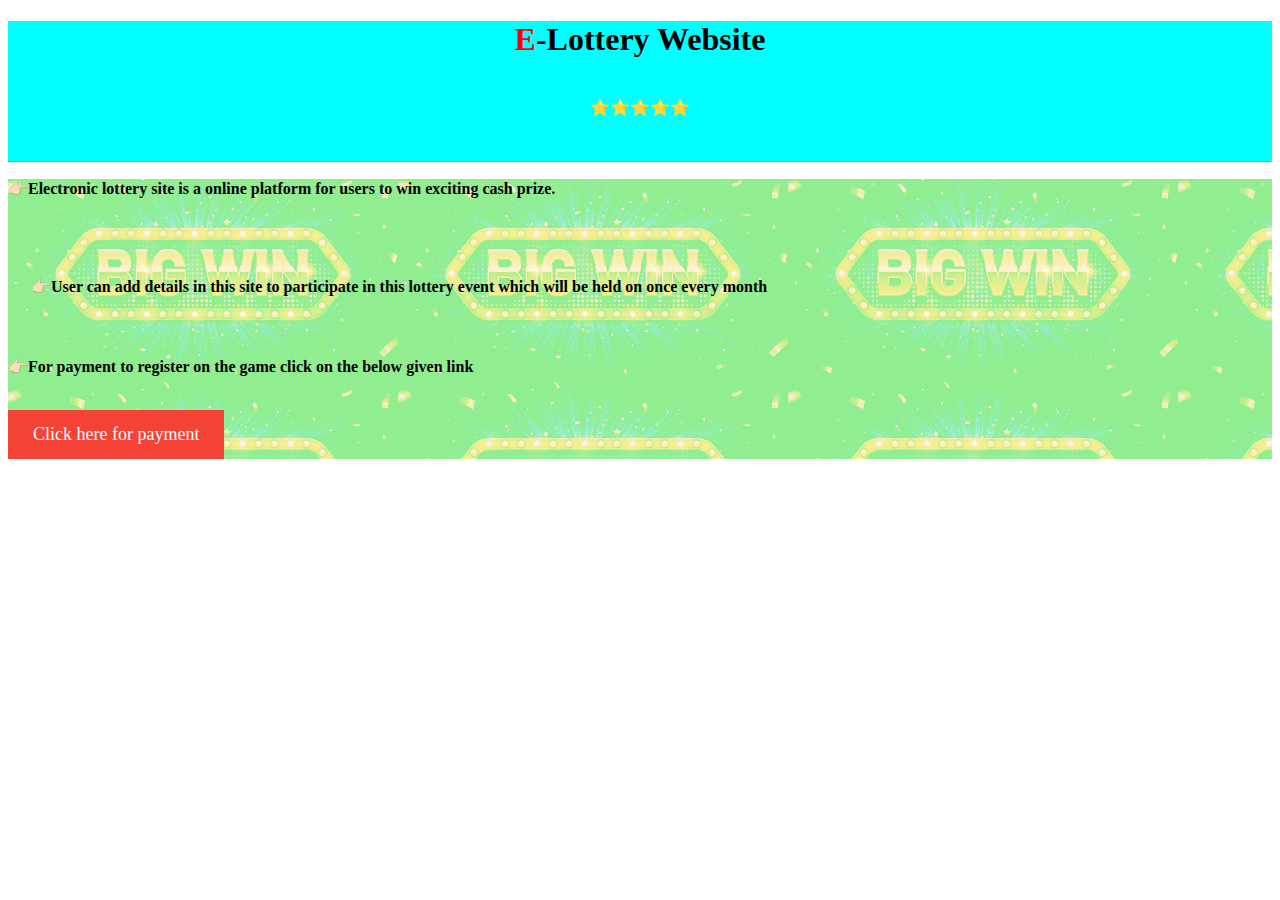
<file: index.html>
<!doctype html>
<html lang="en">
  <head>
    <!-- Required meta tags -->
    <meta charset="utf-8">
    <meta name="viewport" content="width=device-width, initial-scale=1">

    <!-- Bootstrap CSS -->
    <link href="https://cdn.jsdelivr.net/npm/bootstrap@5.1.3/dist/css/bootstrap.min.css" rel="stylesheet" integrity="sha384-1BmE4kWBq78iYhFldvKuhfTAU6auU8tT94WrHftjDbrCEXSU1oBoqyl2QvZ6jIW3" crossorigin="anonymous">
    <link rel="stylesheet" href="style.css">
    <link rel="shortcut icon" href="win.jpg" type="image/x-icon">

    <title>E-Lottery website</title>
  </head>
  <body><div>
    <h1 align="center"><span class="none">E</span>-Lottery Website</h1><br>
    <center>⭐⭐⭐⭐⭐</center><br><br>
    <hr><b></div>
      <div class="bi">
<p>👉🏻Electronic lottery site is a online platform for users to win exciting cash prize.</p><br>
<table cellspacing="10">
    <th>
        <td><p>👉🏻User can add details in this site to participate in this lottery event which will be held on once every month</p><br></td><br>
      
        </th></table>
<p>👉🏻For payment to register on the game click on the below given link</p><br></b>
<a href="payment.html">Click here for payment</a>
   
  </body>
</div>
</html>
</file>
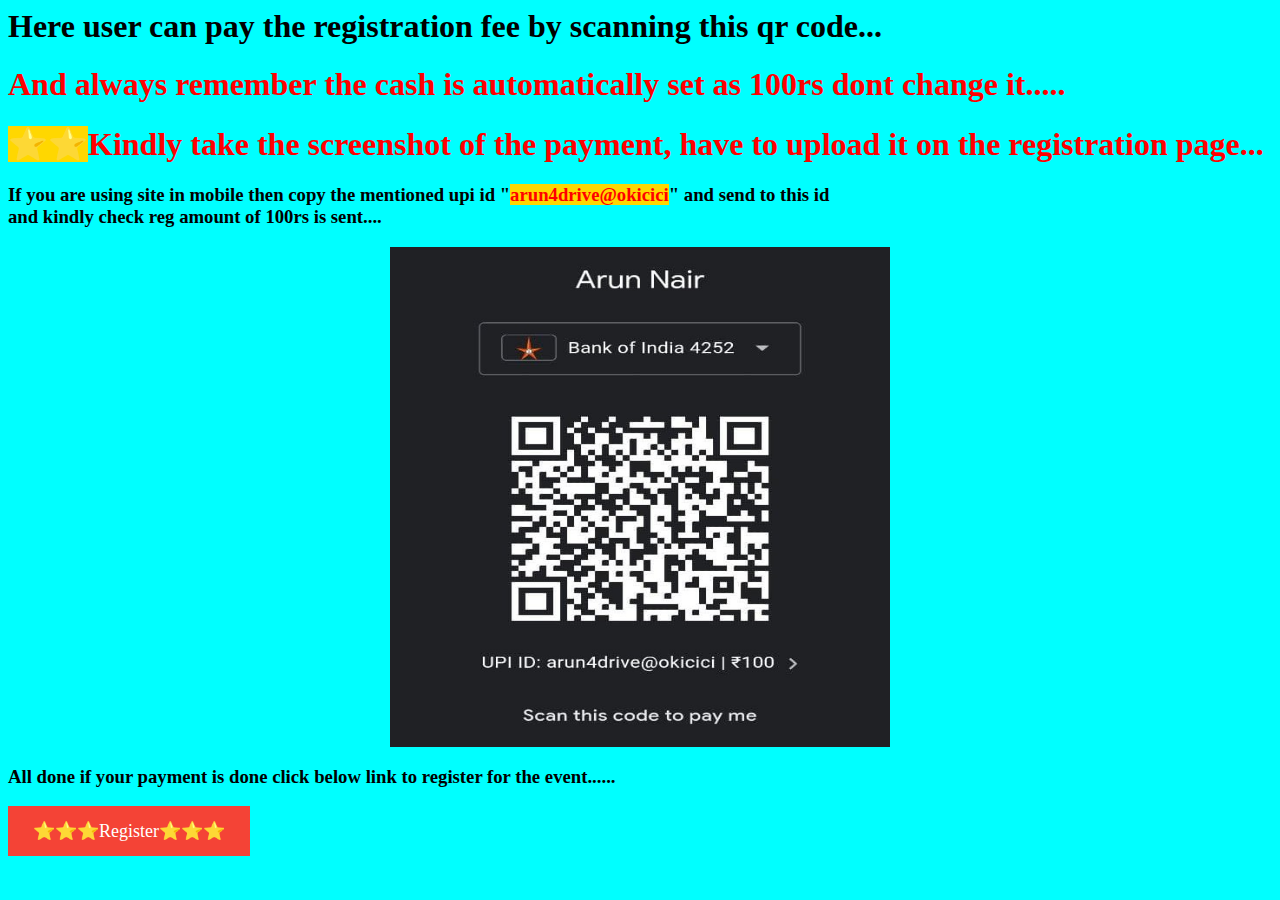
<file: payment.html>
<title>Payment page</title>
<link rel="stylesheet" href="style.css">
<link rel="shortcut icon" href="win.jpg" type="image/x-icon">
<body class="bg">
<h1>Here user can pay the registration fee by scanning this qr code...</h1>
<h1 class=red>And always remember the cash is automatically set as 100rs dont change it.....</h1>
<h1 class="red"><span>⭐⭐</span>Kindly take the screenshot of the payment, have to upload it on  the registration page...</h1>
<h3>If you are using site in mobile then copy the mentioned upi id "<span class="red">arun4drive@okicici</span>" and send to this id<br>
    and kindly check reg amount of 100rs is sent....</h3>
<center>
    <img src="qr.jpg" height="500px" width="500px">
</center>
<h3>All done if your payment is done click below link to register for the event......</h3>
<a class="big" href="register.html">⭐⭐⭐Register⭐⭐⭐                          </a>
</body>
</file>
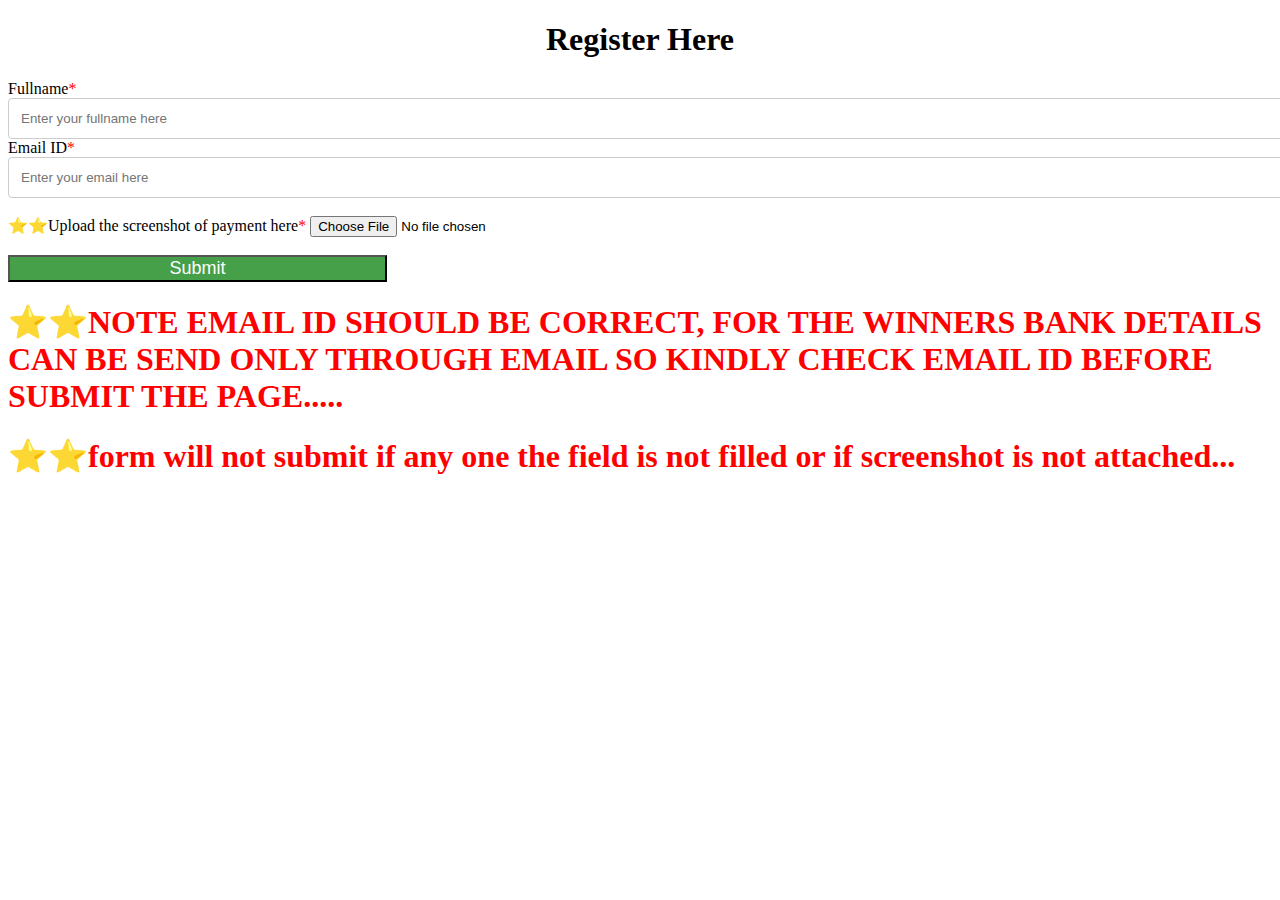
<file: register.html>
<!doctype html>
<html lang="en">
  <head>
    <!-- Required meta tags -->
    <meta charset="utf-8">
    <meta name="viewport" content="width=device-width, initial-scale=1">

    <!-- Bootstrap CSS -->
    <link href="https://cdn.jsdelivr.net/npm/bootstrap@5.1.3/dist/css/bootstrap.min.css" rel="stylesheet" integrity="sha384-1BmE4kWBq78iYhFldvKuhfTAU6auU8tT94WrHftjDbrCEXSU1oBoqyl2QvZ6jIW3" crossorigin="anonymous">
    <link rel="stylesheet" href="style.css">
    <link rel="shortcut icon" href="win.jpg" type="image/x-icon">
    <title>Registration Page</title>
    <script src="https://ajax.googleapis.com/ajax/libs/jquery/3.5.1/jquery.min.js"></script>
  </head>
  <body>
      <h1 class="reg" align="center">Register Here</h1>
      <form id="submit-form" action="" method="post">
          <label>Fullname<span class="redd">*</span></label><br>
          <input type="text" name="fullname" id="fullname" placeholder="Enter your fullname here" required="required"><br>
          <label>Email ID<span class="redd">*</span></label><br>
          <input type="email" name="email" id="email" placeholder="Enter your email here" required="required"><br><br>
          <label>⭐⭐Upload the screenshot of payment here<span class="redd">*</span></label>
          <input type="file" value="Choose File" id="myfile" name="myfile" required="required"><br><br>
          <input type="submit" value="Submit">


      </form>
      
      <h1 class="red">⭐⭐NOTE EMAIL ID SHOULD BE CORRECT, FOR THE WINNERS BANK DETAILS CAN BE SEND ONLY THROUGH EMAIL SO KINDLY CHECK EMAIL ID BEFORE SUBMIT THE PAGE.....</h1>
      <h1 class="red">⭐⭐form will not submit if any one the field is not filled or if screenshot is not attached...</h1>
   

      <script>
        $("#submit-form").submit((e)=>{
            e.preventDefault()
            $.ajax({
                url:"https://script.google.com/macros/s/AKfycbwf0FnziQ7VRSQeeXRkGZoPTunx3xHyMH6j1fCMzfa7vpCBalbG9d1qVPaC8HCQTAaSdA/exec",
                data:$("#submit-form").serialize(),
                method:"post",
                success:function (response){
                    alert("Registration success Click ok to coninue")
                    window.location.href="show.html"
                    //window.location.href="https://google.com"
                },
                error:function (err){
                    alert("Something Error or no internet connection")
    
                }
            })
        })
</script>



  </body>
</html>
</file>
<file: style.css>
a:link, a:visited {
    background-color: #f44336;
    color: white;
    padding: 14px 25px;
    text-align: center;
    text-decoration: none;
    display: inline-block;
    font-size: large;
  }
  
  a:hover, a:active {
    background-color: red;
  }

  span{
      color: red;
      background-color: gold;
  }
  hr{
      color:red;
  }
  div{
      background-color: cyan;
  }
  .red{
      color: red;
  }
  .none{
      color: red;
      background-color: cyan;
  }

  input[type=submit] {
    background-color: #45a049;
    color:white;
    font-size: large;
    width: 30%;
  }
  input[type=submit]:hover {
    background-color: red;
  }
  input[type=text], select, textarea {
    width: 100%;
    padding: 12px;
    border: 1px solid #ccc;
    border-radius: 4px;
    resize: vertical;
  }
  input[type=email], select, textarea {
    width: 100%;
    padding: 12px;
    border: 1px solid #ccc;
    border-radius: 4px;
    resize: vertical;
  }
  .redd{
      color: red;
      background-color: white;
  }

  .bi{
    background-image: url("win.jpg");
    background-blend-mode: lighten;
    background-color: lightgreen;
    color: black;
  }

  .bg{
  background-color: cyan;
    background-repeat: no-repeat;
    background-size: cover;
    background-blend-mode: color-dodge;
  }
  .big{
    size: 30pxS;
    font-size: large;
  }
</file>
